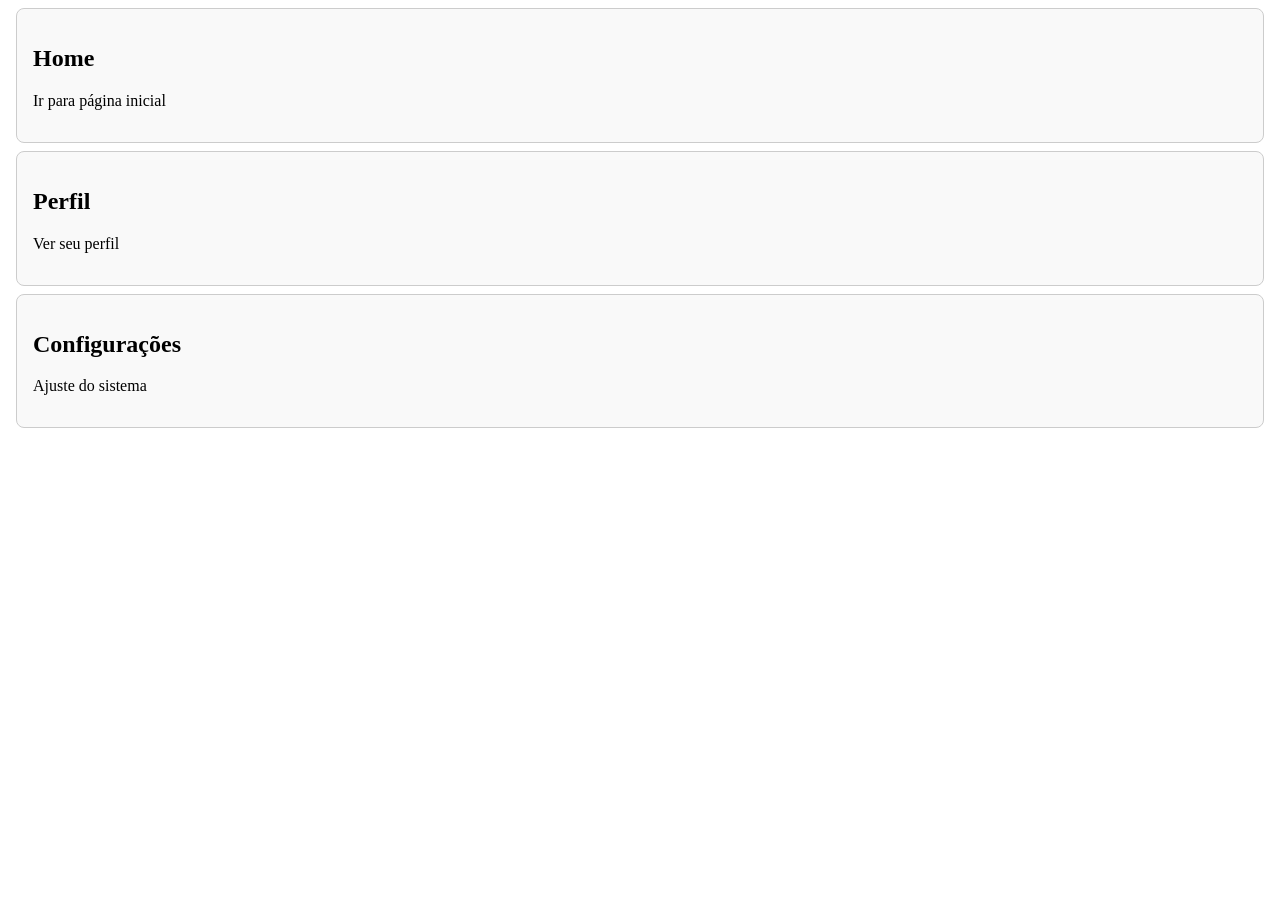
<file: index.html>
<!DOCTYPE html>
<html lang="pt-BR">

<head>
  <meta charset="UTF-8">
  <title>Cards Template</title>
</head>

<body>
  <div id="container">
    <my-card id="cardHome" title="Home" content="Ir para página inicial"></my-card>
    <my-card id="cardPerfil" title="Perfil" content="Ver seu perfil"></my-card>
    <my-card id="cardConfig" title="Configurações" content="Ajuste do sistema"></my-card>

    <script type="module" src="components/card/card.js"></script>
    <script>

      // Espera o DOM carregar
      window.addEventListener('DOMContentLoaded', () => {
        const home = document.getElementById('cardHome');
        const perfil = document.getElementById('cardPerfil');
        const config = document.getElementById('cardConfig');

        // Define funções diferentes para cada card
        home.onClick = () => alert('Indo para Home!');
        perfil.onClick = () => console.log('Abrindo Perfil...');
        config.onClick = () => alert('Abrindo Configurações!');
      });
    </script>

</body>

</html>
</file>
